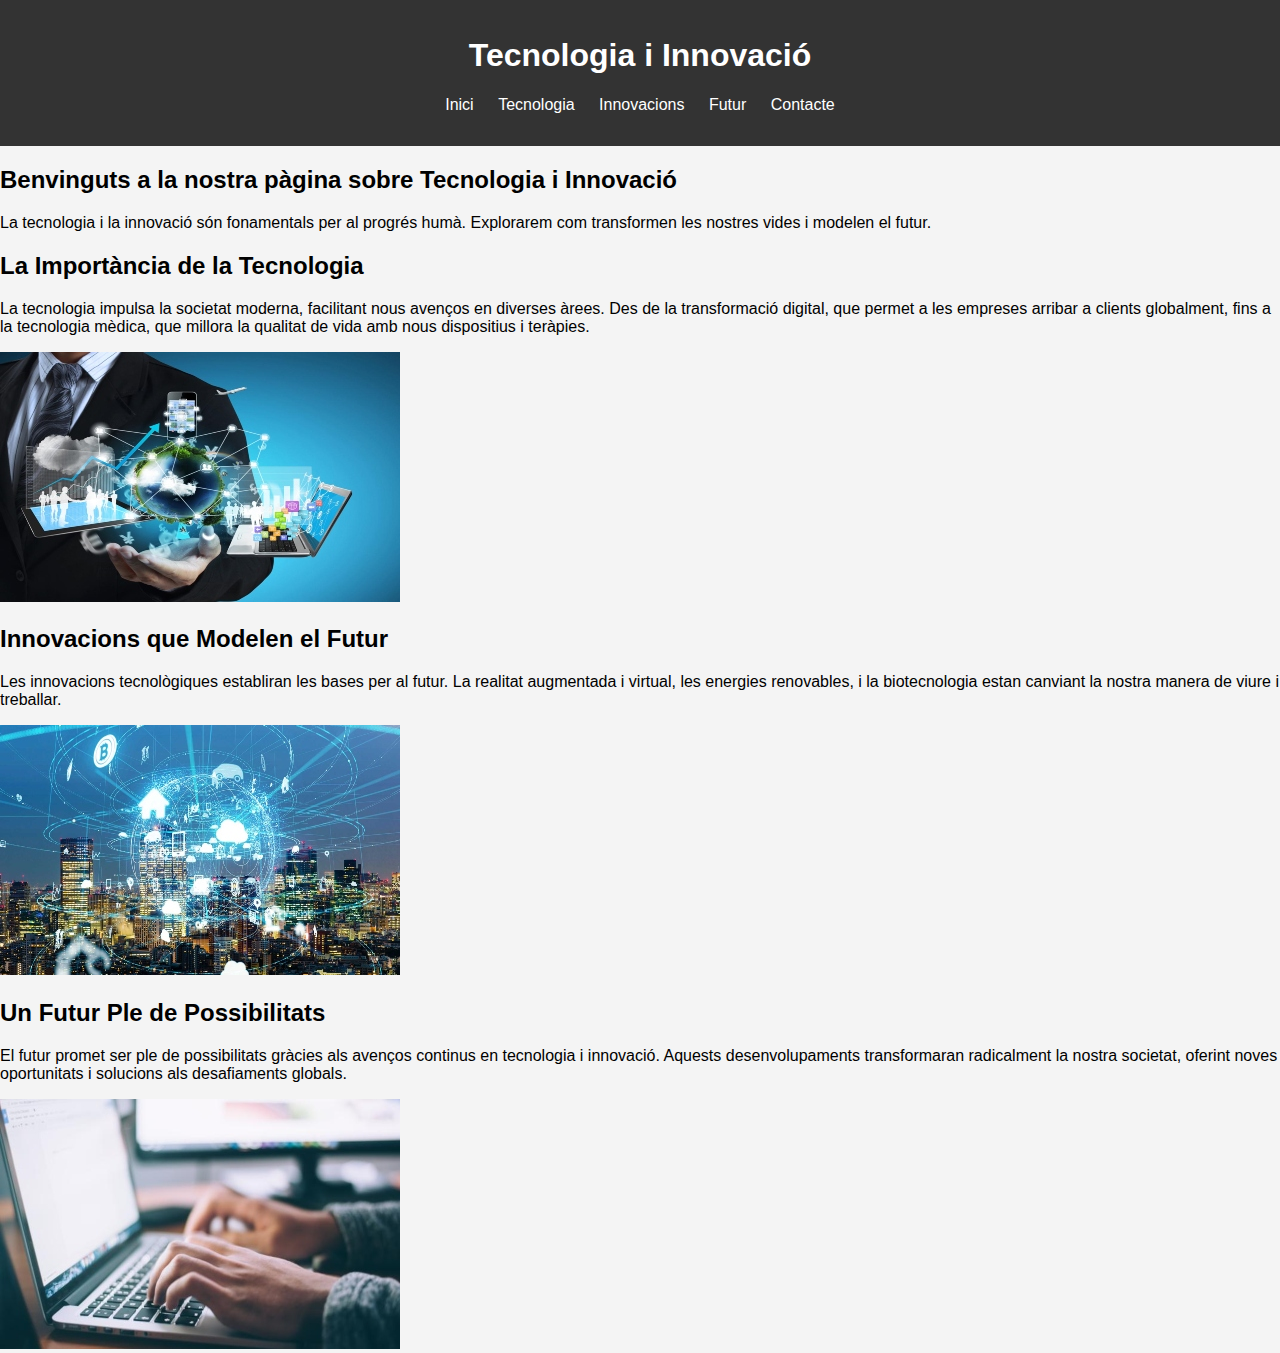
<file: index.html>
<!DOCTYPE html>
<html lang="ca">
<head>
    <meta charset="UTF-8">
    <meta name="viewport" content="width=device-width, initial-scale=1.0">
    <title>Tecnologia i Innovació</title>
    <link rel="stylesheet" href="estilo.css">
</head>
<body>
    <header>
        <h1>Tecnologia i Innovació</h1>
        <nav>
            <ul>
                <li><a href="index.html">Inici</a></li>
                <li><a href="tecnologia.html">Tecnologia</a></li>
                <li><a href="innovacions.html">Innovacions</a></li>
                <li><a href="futur.html">Futur</a></li>
                <li><a href="contacte.html">Contacte</a></li>
            </ul>
        </nav>
    </header>
    <main>
        <h2>Benvinguts a la nostra pàgina sobre Tecnologia i Innovació</h2>
        <p>La tecnologia i la innovació són fonamentals per al progrés humà. Explorarem com transformen les nostres vides i modelen el futur.</p>

        <h2>La Importància de la Tecnologia</h2>
        <p>La tecnologia impulsa la societat moderna, facilitant nous avenços en diverses àrees. Des de la transformació digital, que permet a les empreses arribar a clients globalment, fins a la tecnologia mèdica, que millora la qualitat de vida amb nous dispositius i teràpies.</p>
         <img src="images/image1ind.jpg" alt="">
        <h2>Innovacions que Modelen el Futur</h2>
        <p>Les innovacions tecnològiques establiran les bases per al futur. La realitat augmentada i virtual, les energies renovables, i la biotecnologia estan canviant la nostra manera de viure i treballar.</p>
        <img src="images/image2ind.jpg" alt="">
        <h2>Un Futur Ple de Possibilitats</h2>
        <p>El futur promet ser ple de possibilitats gràcies als avenços continus en tecnologia i innovació. Aquests desenvolupaments transformaran radicalment la nostra societat, oferint noves oportunitats i solucions als desafiaments globals.</p>
        <img src="images/image3ind.jpg" alt="">
    </main>
</body>
</html>
</file>
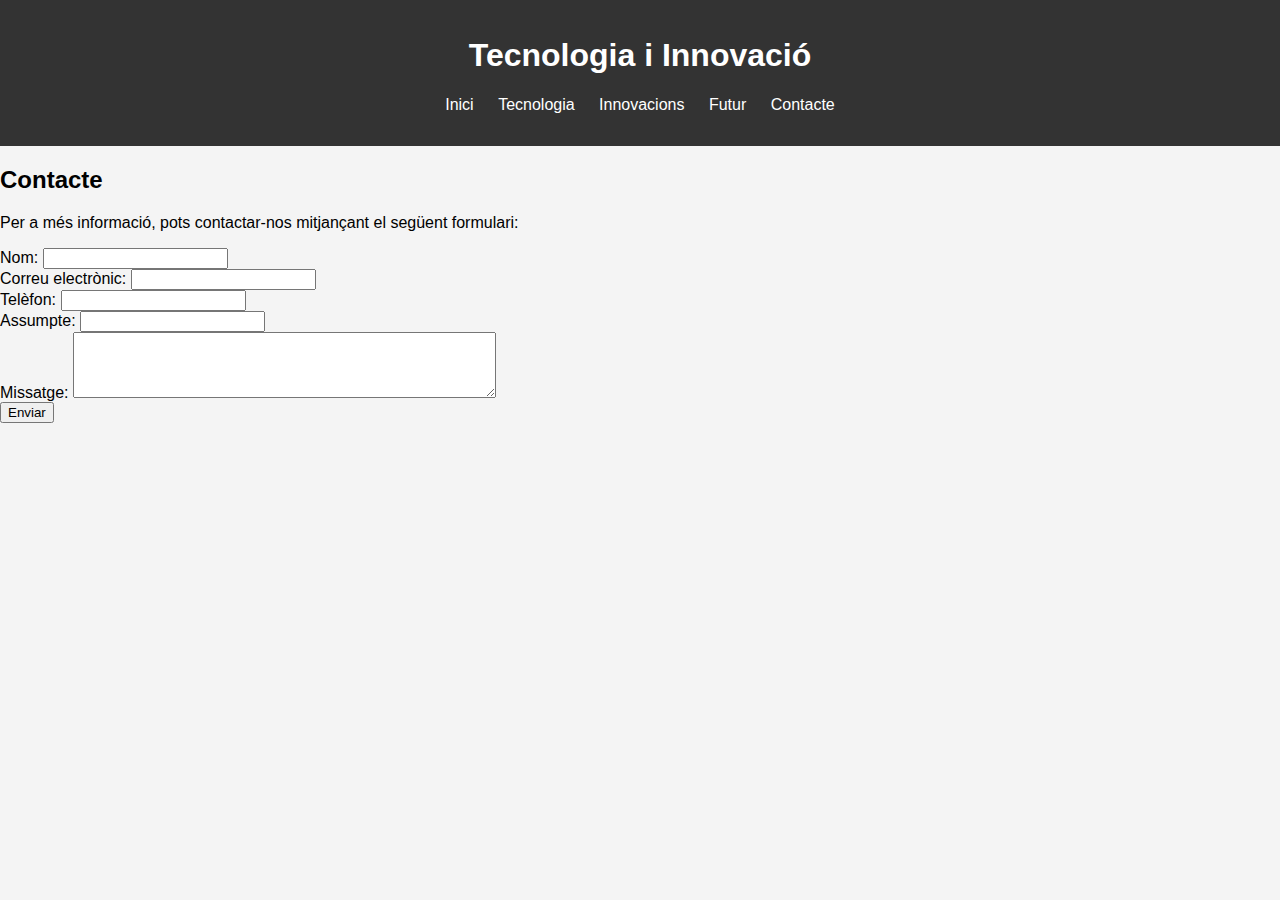
<file: contacte.html>
<!DOCTYPE html>
<html lang="ca">
<head>
    <meta charset="UTF-8">
    <meta name="viewport" content="width=device-width, initial-scale=1.0">
    <title>Contacte</title>
    <link rel="stylesheet" href="estilo.css">
</head>
<body>
    <header>
        <h1>Tecnologia i Innovació</h1>
        <nav>
            <ul>
                <li><a href="index.html">Inici</a></li>
                <li><a href="tecnologia.html">Tecnologia</a></li>
                <li><a href="innovacions.html">Innovacions</a></li>
                <li><a href="futur.html">Futur</a></li>
                <li><a href="contacte.html">Contacte</a></li>
            </ul>
        </nav>
    </header>
    <main>
    
            <h2>Contacte</h2>
            <p>Per a més informació, pots contactar-nos mitjançant el següent formulari:</p>
            <form action="submit_form.php" method="post">
                <div class="form-group">
                    <label for="name">Nom:</label>
                    <input type="text" id="name" name="name" required>
                </div>
                <div class="form-group">
                    <label for="email">Correu electrònic:</label>
                    <input type="email" id="email" name="email" required>
                </div>
                <div class="form-group">
                    <label for="phone">Telèfon:</label>
                    <input type="tel" id="phone" name="phone">
                </div>
                <div class="form-group">
                    <label for="subject">Assumpte:</label>
                    <input type="text" id="subject" name="subject" required>
                </div>
                <div class="form-group">
                    <label for="message">Missatge:</label>
                    <textarea id="message" name="message" rows="4" cols="50" required></textarea>
                </div>
                <div class="form-group">
                    <input type="submit" value="Enviar">
                </div>
            </form>
        
    </main>
    
</body>
</html>
</file>
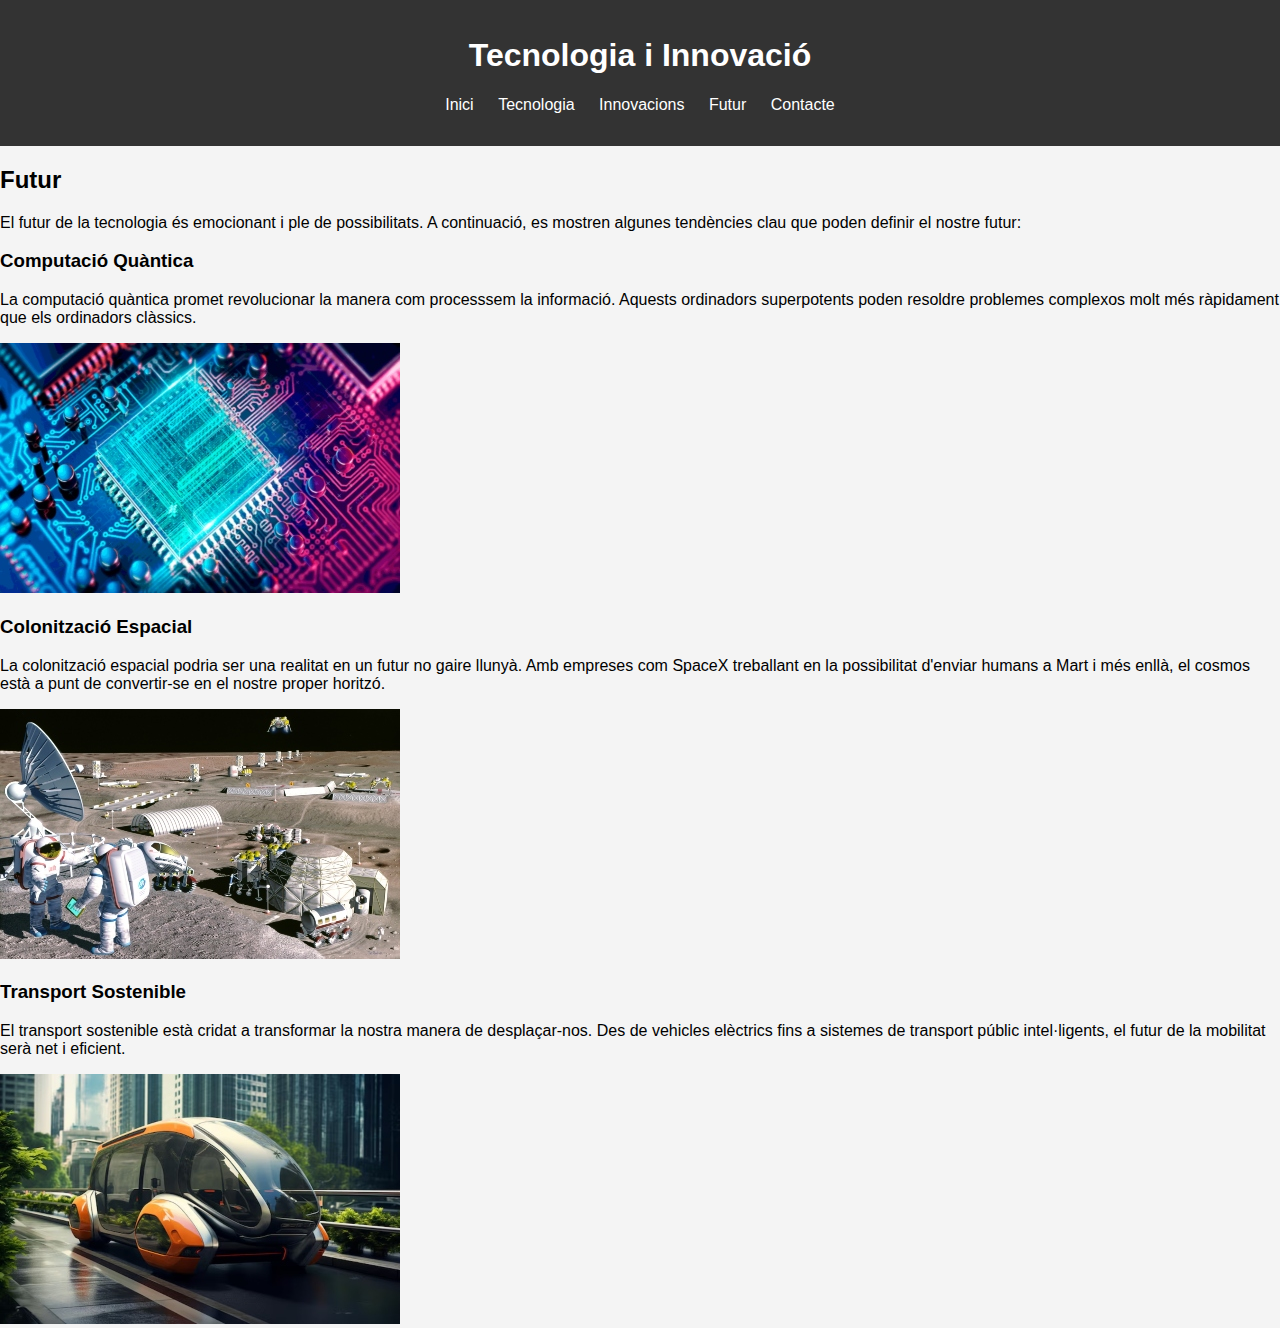
<file: futur.html>
<!DOCTYPE html>
<html lang="ca">
<head>
    <meta charset="UTF-8">
    <meta name="viewport" content="width=device-width, initial-scale=1.0">
    <title>Futur - Tecnologia i Innovació</title>
    <link rel="stylesheet" href="estilo.css">
</head>
<body>
    <header>
        <h1>Tecnologia i Innovació</h1>
        <nav>
            <ul>
                <li><a href="index.html">Inici</a></li>
                <li><a href="tecnologia.html">Tecnologia</a></li>
                <li><a href="innovacions.html">Innovacions</a></li>
                <li><a href="futur.html">Futur</a></li>
                <li><a href="contacte.html">Contacte</a></li>
            </ul>
        </nav>
    </header>
    <main>
        <h2>Futur</h2>
        <p>El futur de la tecnologia és emocionant i ple de possibilitats. A continuació, es mostren algunes tendències clau que poden definir el nostre futur:</p>

        <h3>Computació Quàntica</h3>
        <p>La computació quàntica promet revolucionar la manera com processsem la informació. Aquests ordinadors superpotents poden resoldre problemes complexos molt més ràpidament que els ordinadors clàssics.</p>
        <img src="images/image1fut.jpg" alt="">

        <h3>Colonització Espacial</h3>
        <p>La colonització espacial podria ser una realitat en un futur no gaire llunyà. Amb empreses com SpaceX treballant en la possibilitat d'enviar humans a Mart i més enllà, el cosmos està a punt de convertir-se en el nostre proper horitzó.</p>
        <img src="images/image2fut.jpg" alt="">
        <h3>Transport Sostenible</h3>
        <p>El transport sostenible està cridat a transformar la nostra manera de desplaçar-nos. Des de vehicles elèctrics fins a sistemes de transport públic intel·ligents, el futur de la mobilitat serà net i eficient.</p>
        <img src="images/image3fut.jpg" alt="">
    </main>
</body>
</html>
</file>
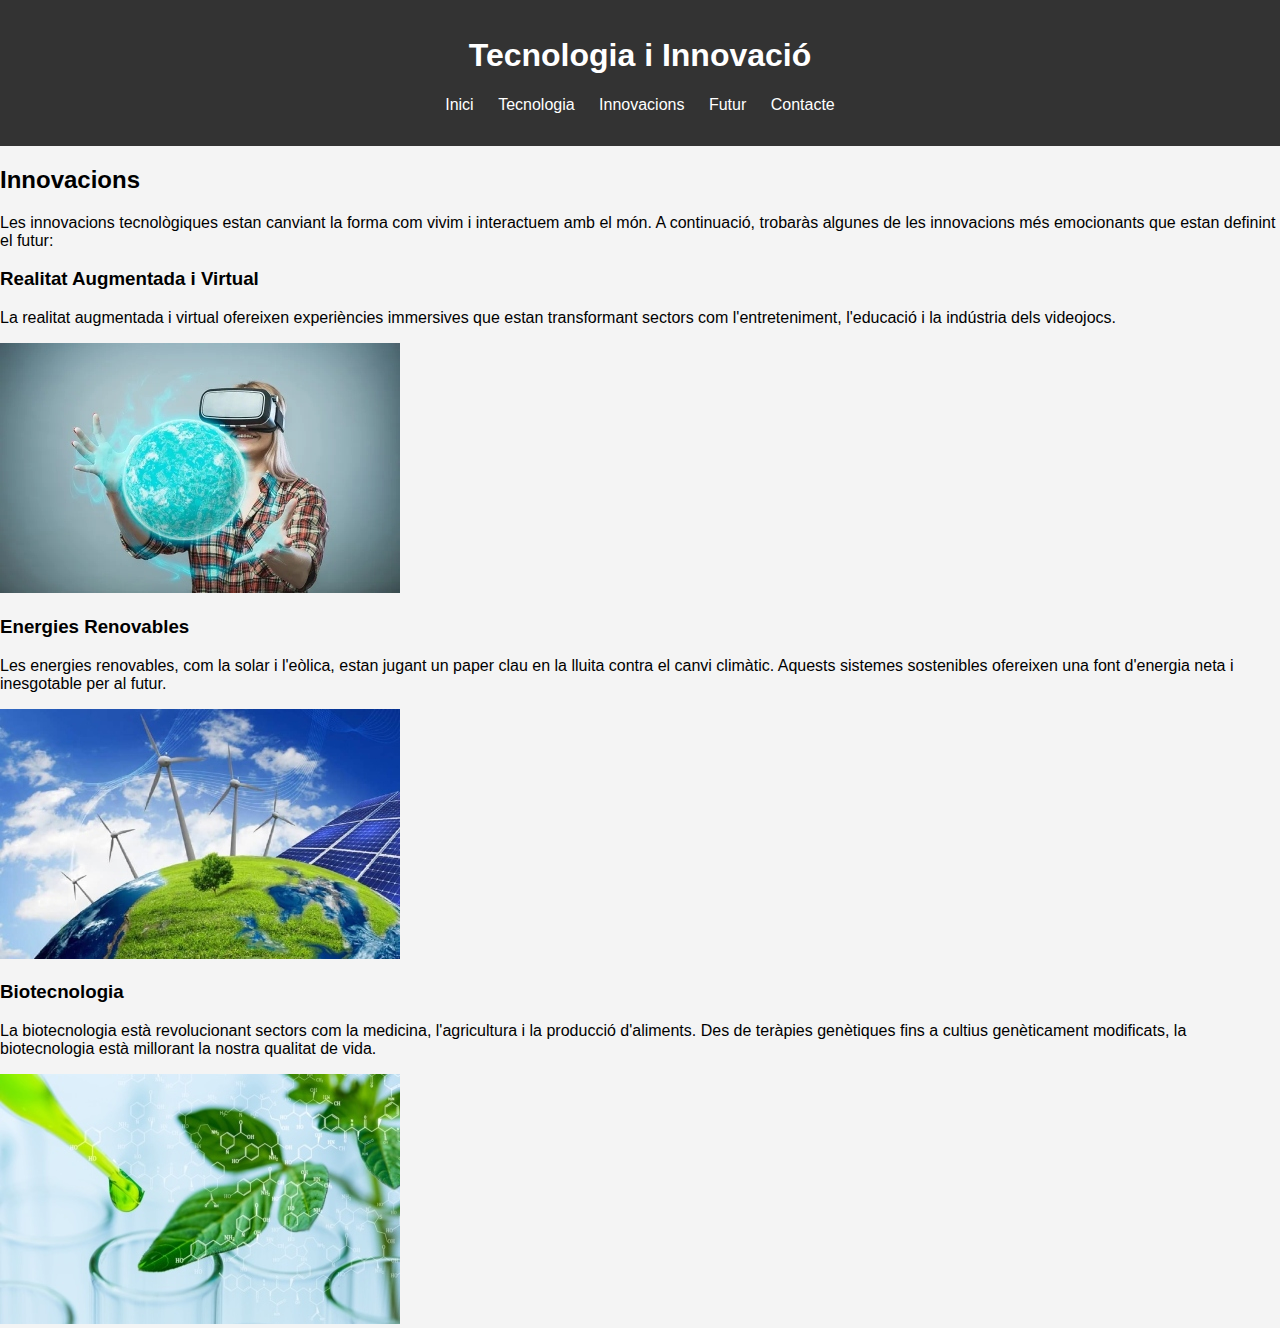
<file: innovacions.html>
<!DOCTYPE html>
<html lang="ca">
<head>
    <meta charset="UTF-8">
    <meta name="viewport" content="width=device-width, initial-scale=1.0">
    <title>Innovacions - Tecnologia i Innovació</title>
    <link rel="stylesheet" href="estilo.css">
</head>
<body>
    <header>
        <h1>Tecnologia i Innovació</h1>
        <nav>
            <ul>
                <li><a href="index.html">Inici</a></li>
                <li><a href="tecnologia.html">Tecnologia</a></li>
                <li><a href="innovacions.html">Innovacions</a></li>
                <li><a href="futur.html">Futur</a></li>
                <li><a href="contacte.html">Contacte</a></li>
            </ul>
        </nav>
    </header>
    <main>
        <h2>Innovacions</h2>
        <p>Les innovacions tecnològiques estan canviant la forma com vivim i interactuem amb el món. A continuació, trobaràs algunes de les innovacions més emocionants que estan definint el futur:</p>

        <h3>Realitat Augmentada i Virtual</h3>
        <p>La realitat augmentada i virtual ofereixen experiències immersives que estan transformant sectors com l'entreteniment, l'educació i la indústria dels videojocs.</p>
        <img src="images/image1ino.jpg" alt="">

        <h3>Energies Renovables</h3>
        <p>Les energies renovables, com la solar i l'eòlica, estan jugant un paper clau en la lluita contra el canvi climàtic. Aquests sistemes sostenibles ofereixen una font d'energia neta i inesgotable per al futur.</p>
        <img src="images/image2ino.jpg" alt="">
        <h3>Biotecnologia</h3>
        <p>La biotecnologia està revolucionant sectors com la medicina, l'agricultura i la producció d'aliments. Des de teràpies genètiques fins a cultius genèticament modificats, la biotecnologia està millorant la nostra qualitat de vida.</p>
        <img src="images/image3ino.jpg" alt="">
    </main>
</body>
</html>
</file>
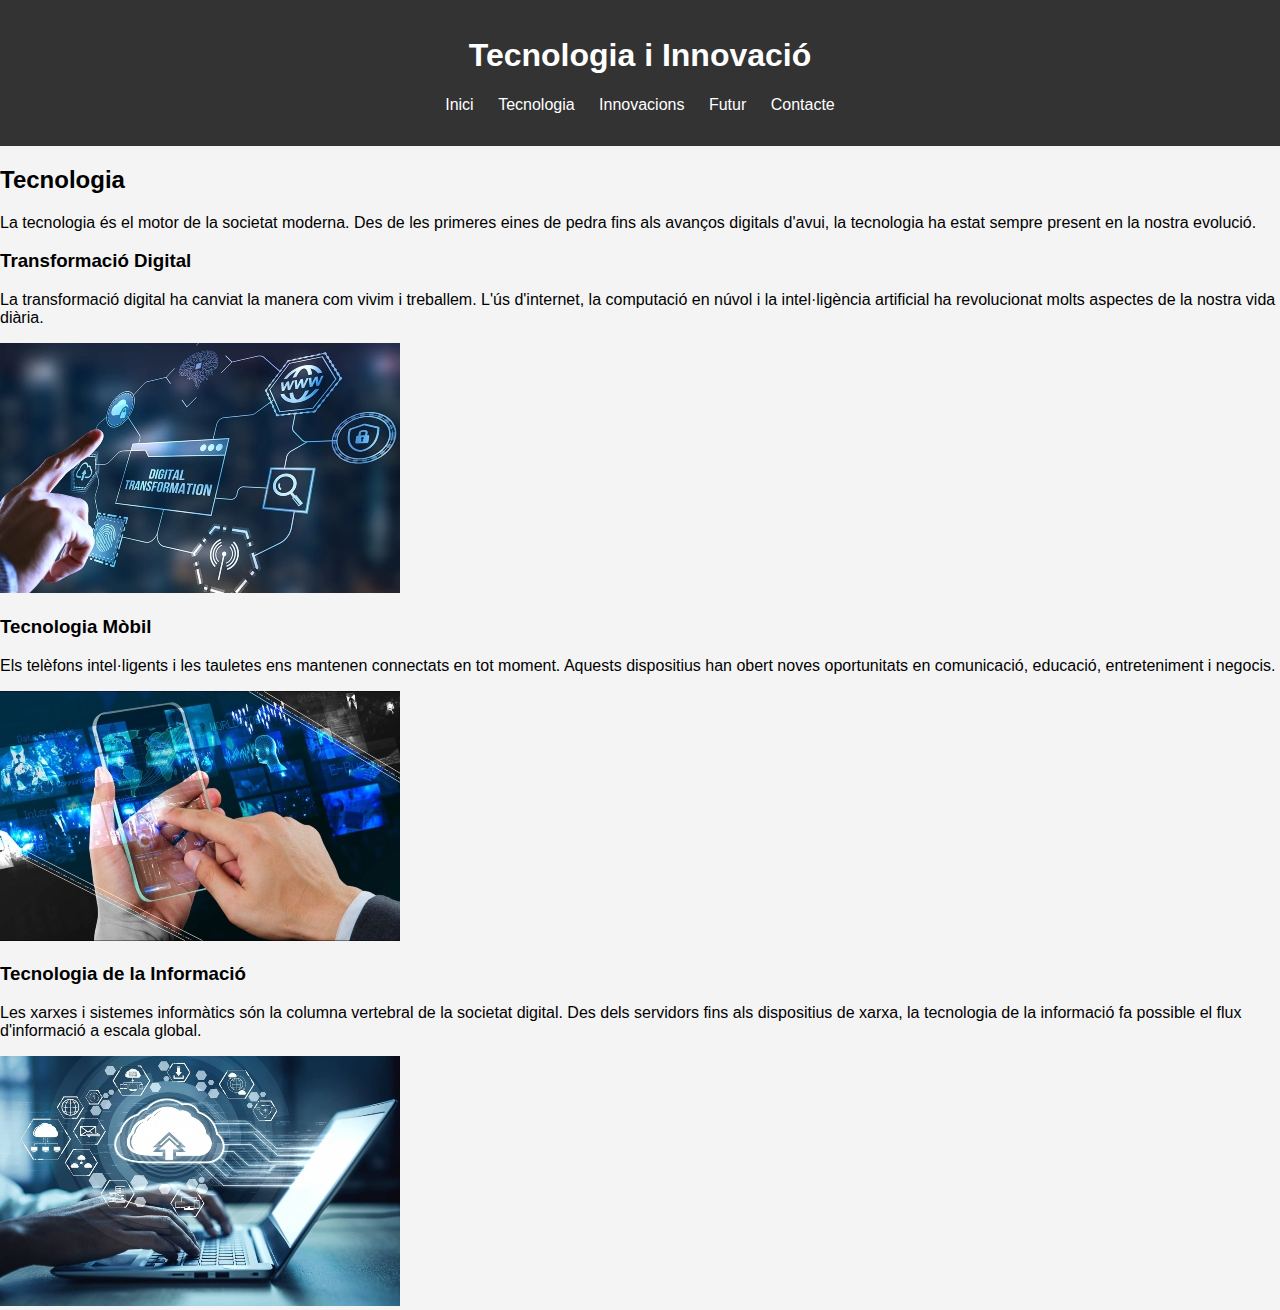
<file: tecnologia.html>
<!DOCTYPE html>
<html lang="ca">
<head>
    <meta charset="UTF-8">
    <meta name="viewport" content="width=device-width, initial-scale=1.0">
    <title>Tecnologia - Tecnologia i Innovació</title>
    <link rel="stylesheet" href="estilo.css">
</head>
<body>
    <header>
        <h1>Tecnologia i Innovació</h1>
        <nav>
            <ul>
                <li><a href="index.html">Inici</a></li>
                <li><a href="tecnologia.html">Tecnologia</a></li>
                <li><a href="innovacions.html">Innovacions</a></li>
                <li><a href="futur.html">Futur</a></li>
                <li><a href="contacte.html">Contacte</a></li>
            </ul>
        </nav>
    </header>
    <main>
        <h2>Tecnologia</h2>
        <p>La tecnologia és el motor de la societat moderna. Des de les primeres eines de pedra fins als avanços digitals d'avui, la tecnologia ha estat sempre present en la nostra evolució.</p>

        <h3>Transformació Digital</h3>
        <p>La transformació digital ha canviat la manera com vivim i treballem. L'ús d'internet, la computació en núvol i la intel·ligència artificial ha revolucionat molts aspectes de la nostra vida diària.</p>
        <img src="images/image1tec.jpg" alt="">

        <h3>Tecnologia Mòbil</h3>
        <p>Els telèfons intel·ligents i les tauletes ens mantenen connectats en tot moment. Aquests dispositius han obert noves oportunitats en comunicació, educació, entreteniment i negocis.</p>
        <img src="images/image2tec.jpg" alt="">

        <h3>Tecnologia de la Informació</h3>
        <p>Les xarxes i sistemes informàtics són la columna vertebral de la societat digital. Des dels servidors fins als dispositius de xarxa, la tecnologia de la informació fa possible el flux d'informació a escala global.</p>
        <img src="images/image3tec.jpg" alt="">
    </main>
</body>
</html>
</file>
<file: estilo.css>
body {
    font-family: Arial, sans-serif;
    margin: 0;
    padding: 0;
    background-color: #f4f4f4;
}

header {
    background-color: #333;
    color: white;
    padding: 1em;
    text-align: center;
}

nav ul {
    list-style-type: none;
    padding: 0;
}

nav ul li {
    display: inline;
    margin: 0 10px;
}

nav ul li a {
    color: white;
    text-decoration: none;
}
</file>
